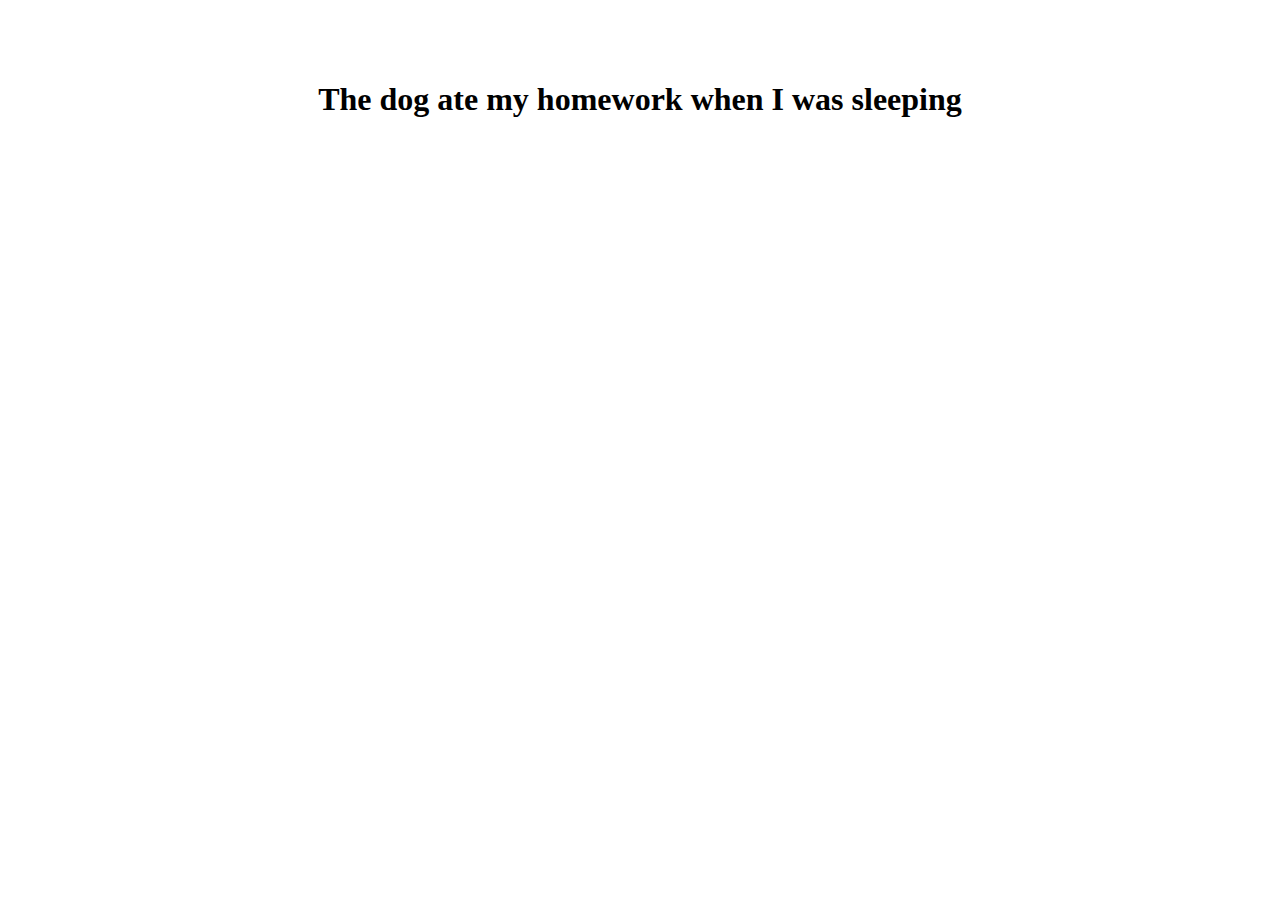
<file: index.html>
<!DOCTYPE html>
<html lang="en">
<head>
    <meta charset="UTF-8">
    <meta name="viewport" content="width=device-width, initial-scale=1.0">
    <link rel="stylesheet" type="text/css" href="style.css">
    <title>Generador de excusas</title>
</head>
<body>
    <div class="frase">
		<h1 id='excuse'></h1>
	</div>
	<script type="text/javascript" src="app.js"></script>
</body>
</html>
</file>
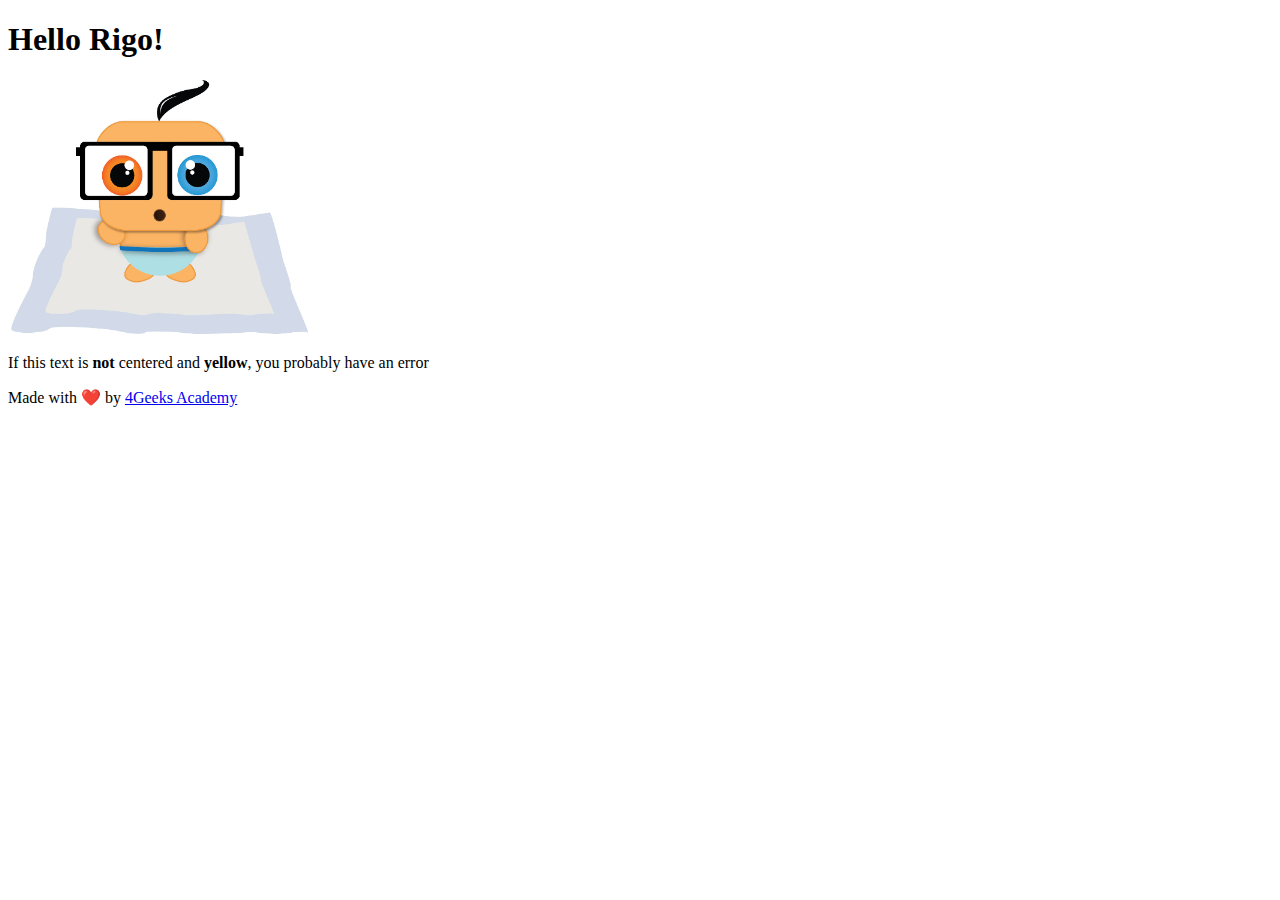
<file: src/index.html>
<!doctype html>
<html lang="en">
  <head>
    <meta charset="UTF-8" />
    <link rel="icon" href="./assets/img/4geeks.ico" />
    <meta name="viewport" content="width=device-width, initial-scale=1.0" />
    <title>Hello Rigo with Vanilla.js</title>

    <!-- Fontawesome is our recomended library for icons -->
    <link
      rel="stylesheet"
      href="https://use.fontawesome.com/releases/v5.2.0/css/all.css"
      integrity="sha384-hWVjflwFxL6sNzntih27bfxkr27PmbbK/iSvJ+a4+0owXq79v+lsFkW54bOGbiDQ"
      crossorigin="anonymous"
    />
  </head>
  <body>
    <!-- Write your HTML code here, you can delete everything withing the body tags -->
    <div class="container-fluid text-center">
      <h1 class="mt-5">Hello Rigo!</h1>
      <img src="./assets/img/rigo-baby.jpg" />
      <p class="alert alert-warning mt-4">
        If this text is <b>not</b> centered and <b>yellow</b>, you probably have
        an error
      </p>
      <div class="fixed-bottom p-4">
        Made with ❤️ by
        <a href="https://www.4geeksacademy.com">4Geeks Academy</a>
      </div>
    </div>

    <!-- Do not delete this script tag, this is what connects your HTML with the Javascript code -->
    <script type="module" src="/app.js"></script>
  </body>
</html>
</file>
<file: style.css>
.frase {
    position: absolute;
    top: 100px;
    left: 50%;
    transform: translate(-50%, -50%);
    text-align: center;
    width: 100%;
  }

  #excuse {
    text-align: center;
  }
</file>
